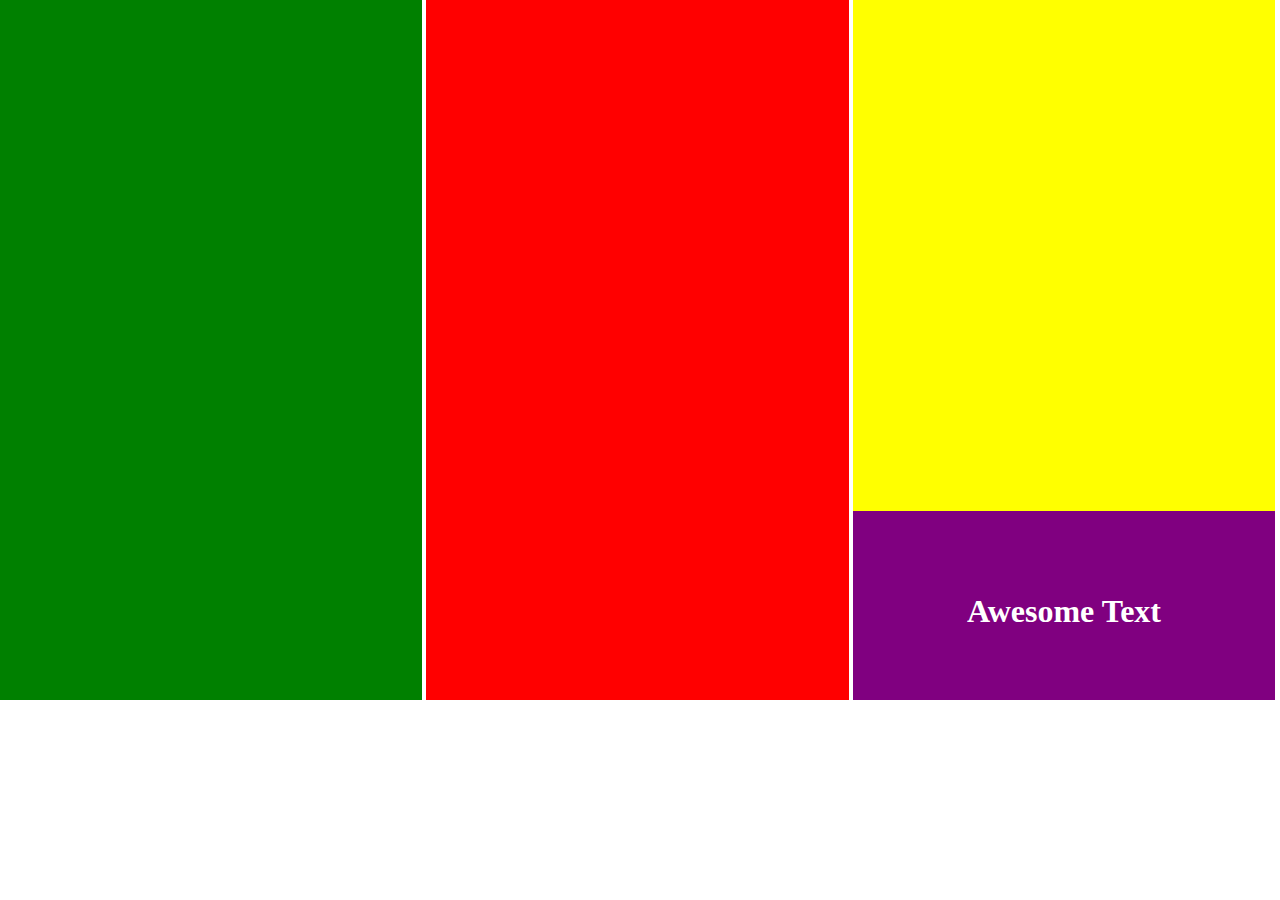
<file: second/index.html>
<!DOCTYPE html>
<html>
    <head>
        <meta charset="utf-8">
        <link rel="stylesheet" href="main.css" media="screen" title="no title" charset="utf-8">
    </head>
    <body>
        <div class="left"></div>
        <div class="middle"></div>
        <div class="right">
            <div class="topright">
            </div>
            <h1 class="bottomright">
                <span>Awesome Text</span>
            </h1>
        </div>

        </div>
    </body>
</html>
</file>
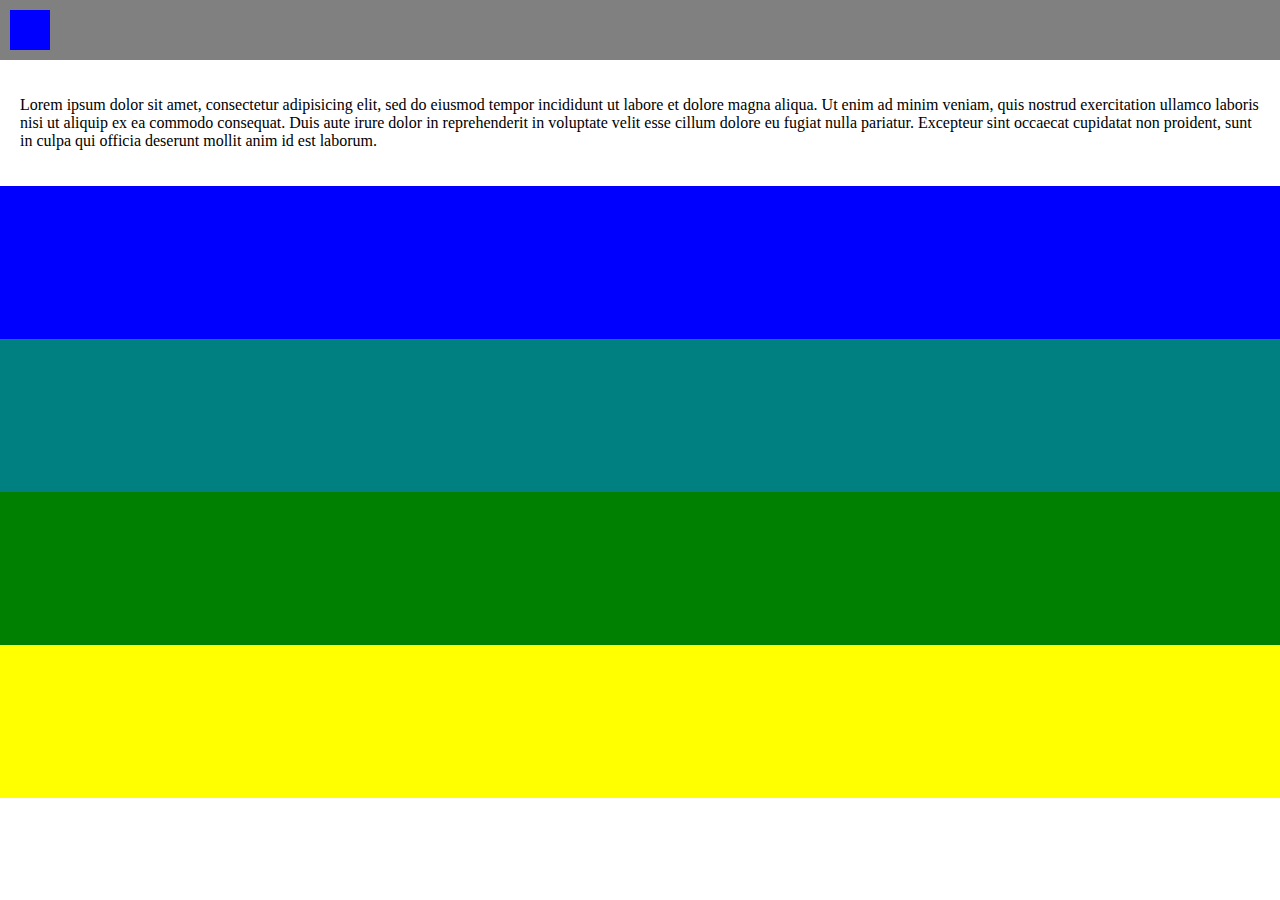
<file: third/index.html>
<!DOCTYPE html>
<html>
    <head>
        <meta charset="utf-8">
        <link rel="stylesheet" href="master.css" media="screen" title="no title" charset="utf-8">
    </head>
    <body>
        <header>
            <div class="littlebox blue">

            </div>
        </header>
        <div class="white">
            <p>
                Lorem ipsum dolor sit amet, consectetur adipisicing elit, sed do eiusmod tempor incididunt ut labore et dolore magna aliqua. Ut enim ad minim veniam, quis nostrud exercitation ullamco laboris nisi ut aliquip ex ea commodo consequat. Duis aute irure dolor in reprehenderit in voluptate velit esse cillum dolore eu fugiat nulla pariatur. Excepteur sint occaecat cupidatat non proident, sunt in culpa qui officia deserunt mollit anim id est laborum.
            </p>
        </div>
        <div class="row blue"></div>
        <div class="row teal"></div>
        <div class="row green"></div>
        <div class="row yellow"></div>
    </body>
</html>
</file>
<file: second/main.css>
body {
    margin: 0;
    padding: 0;
}

div {
    display: inline-block;
    width: 33%;
    height: 700px;
    margin: 0;
}

.left {
    background-color: green;
}

.middle {
    background-color: red;
}

.right {
    background-color: yellow;
    vertical-align: top;
}
.topright{
    height: 70%;
    display: block;
}

.bottomright {
    color: white;
    background-color: purple;
    height: 27%;
    width: 100%;
    text-align: center;
    line-height: 200px;
}
</file>
<file: third/master.css>
html, body {
    margin: 0px;
    padding: 0px;
}
header {
    height: 40px;
    background-color: grey;
    color: white;
    margin: 0px auto;
    font-family:fantasy;
    padding: 10px;
}

span {
    margin-left: 30px;
}

.littlebox {
    width: 40px;
    height: 40px;
    vertical-align: middle;
}

.headerdiv {
    line-height: 45px;
}

p {
    padding: 20px;
}

.row {
    height: 17%;
    min-height: 50px;
}

.blue {
    background-color: blue;
}

.teal {
    background-color: teal;
}

.green {
    background-color: green;
}

.yellow {
    background-color: yellow;
}

.headerdiv, .container {
    width: 80%;
    max-width: 1000px;
    min-width: 250px;
    margin: auto;
}

.container {
    padding: 20px;
}

.column {
    display: inline-block;
    padding: 0px 2%;
}

.left {
    width: 45%;
}

.right {
    width: 45%;
    vertical-align: top;
    padding-top: 25px;
}

img {
    width: 100%;
}

footer {
    height: 30px;
    background-color: grey;
    color: white;
    font-family:fantasy;
    margin: 0px auto;
}

html,
body {
	margin:0;
	padding:0;
	height:100%;
}
#wrapper {
	min-height:100%;
	position:relative;
}
#header {
	background:#ededed;
	padding:10px;
}
#content {
	padding-bottom:30px; /* Height of the footer element */
}
#footer {
	background:grey;
	width:100%;
	height:30px;
	position:absolute;
	bottom:0;
	left:0;
}
</file>
